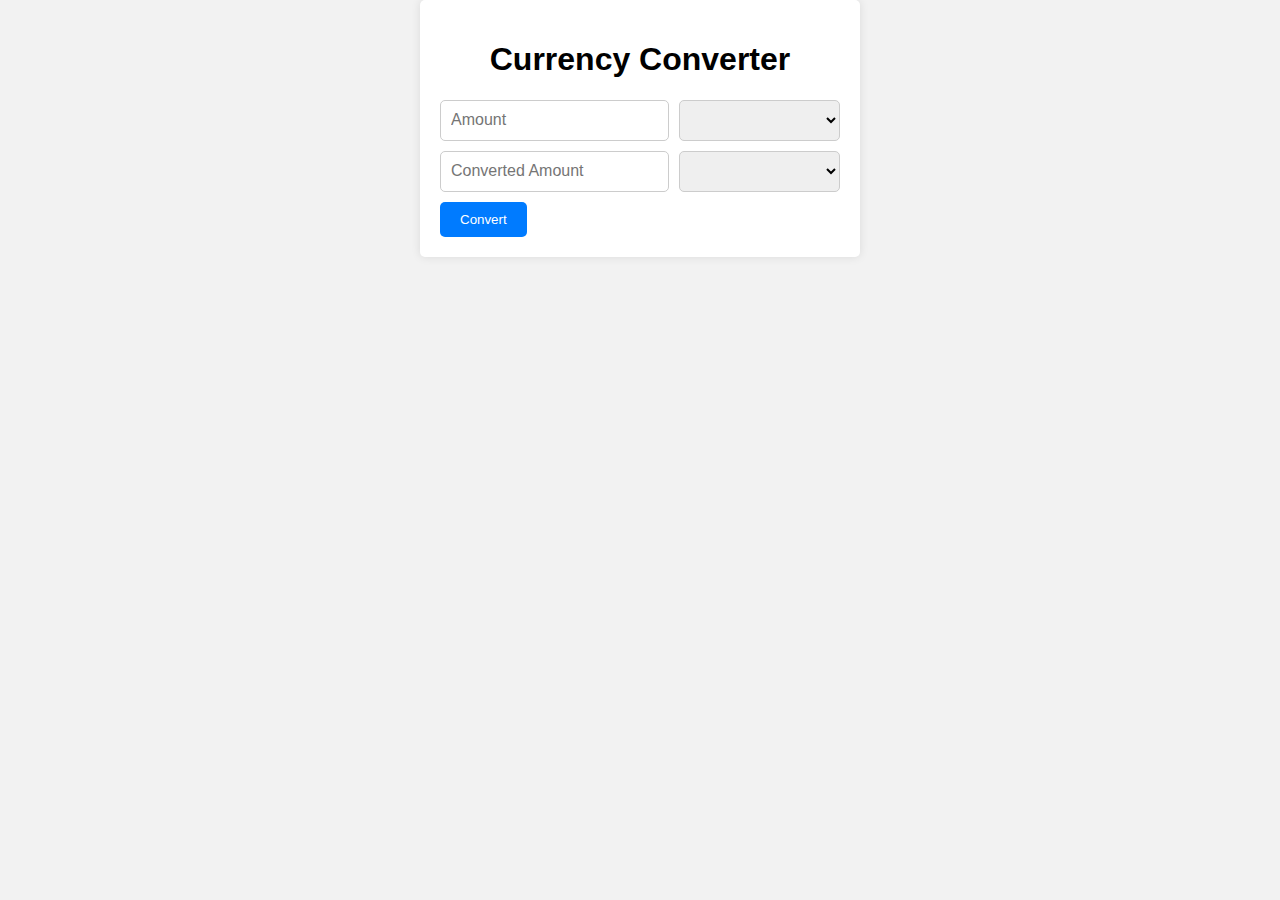
<file: src/main/resources/templates/index.html>
<!DOCTYPE html>
<html lang="en" xmlns:th="http://www.thymeleaf.org">
<head>
    <meta charset="UTF-8">
    <meta name="viewport" content="width=device-width, initial-scale=1.0">
    <title>Currency Converter</title>
    <link rel="stylesheet" href="styles.css">
</head>
<body>
<div class="container">
    <h1>Currency Converter</h1>
    <form action="#" th:action="@{/convert}" th:object="${conversionForm}" method="post">
        <div class="input-group">
            <input type="number" th:field="*{amountFrom}" placeholder="Amount">
            <select th:field="*{currencyFrom}">
                <option th:each="currency : ${data}" th:value="${currency.getName()}" th:text="${currency.getName()}"></option>
            </select>
        </div>
        <div class="input-group">
            <input type="number" th:field="*{amountTo}" placeholder="Converted Amount" readonly>
            <select th:field="*{currencyTo}">
                <option th:each="currency : ${data}" th:value="${currency.getName()}" th:text="${currency.getName()}"></option>
            </select>
        </div>
        <button type="submit">Convert</button>
    </form>
</div>
</body>
</html>
</file>
<file: src/main/resources/templates/styles.css>
body {
    font-family: Arial, sans-serif;
    background-color: #f2f2f2;
    margin: 0;
    padding: 0;
}

.container {
    max-width: 400px;
    margin: 0 auto;
    background-color: #fff;
    padding: 20px;
    border-radius: 5px;
    box-shadow: 0 0 10px rgba(0, 0, 0, 0.1);
}

h1 {
    text-align: center;
}

.input-group {
    display: flex;
    margin-bottom: 10px;
}

.input-group input,
.input-group select {
    flex: 1;
    padding: 10px;
    border: 1px solid #ccc;
    border-radius: 5px;
    font-size: 16px;
}

.input-group select {
    margin-left: 10px;
}

button {
    background-color: #007bff;
    color: #fff;
    border: none;
    padding: 10px 20px;
    border-radius: 5px;
    cursor: pointer;
}

button:hover {
    background-color: #0056b3;
}
</file>
